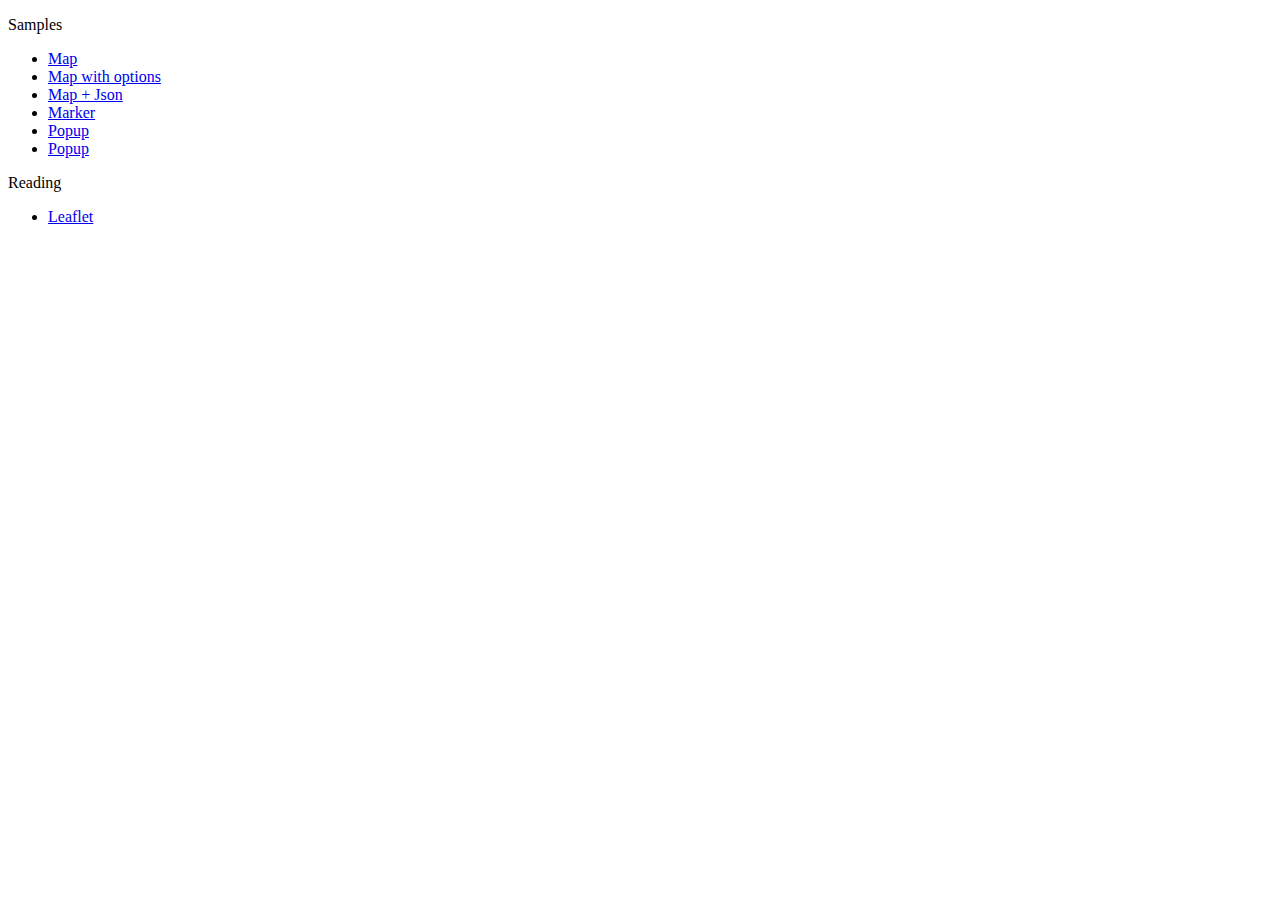
<file: index.html>
<!doctype html>
<html lang="en">

<head>
    <title>Leaftlet</title>
</head>
<body>

<div>
    <p>Samples</p>
    <ul>
        <li><a href="test-01.html">Map</a></li>
        <li><a href="test-02.html">Map with options</a></li>
        <li><a href="test-03.html">Map + Json</a></li>
        <li><a href="test-04.html">Marker</a></li>
        <li><a href="test-05.html">Popup</a></li>
        <li><a href="futsal.html">Popup</a></li>
    </ul>

    <p>Reading</p>
    <ul>
        <li><a href="https://leafletjs.com/reference-1.3.2.html">Leaflet</a></li>
    </ul>
</div>
</body>
</html>
</file>
